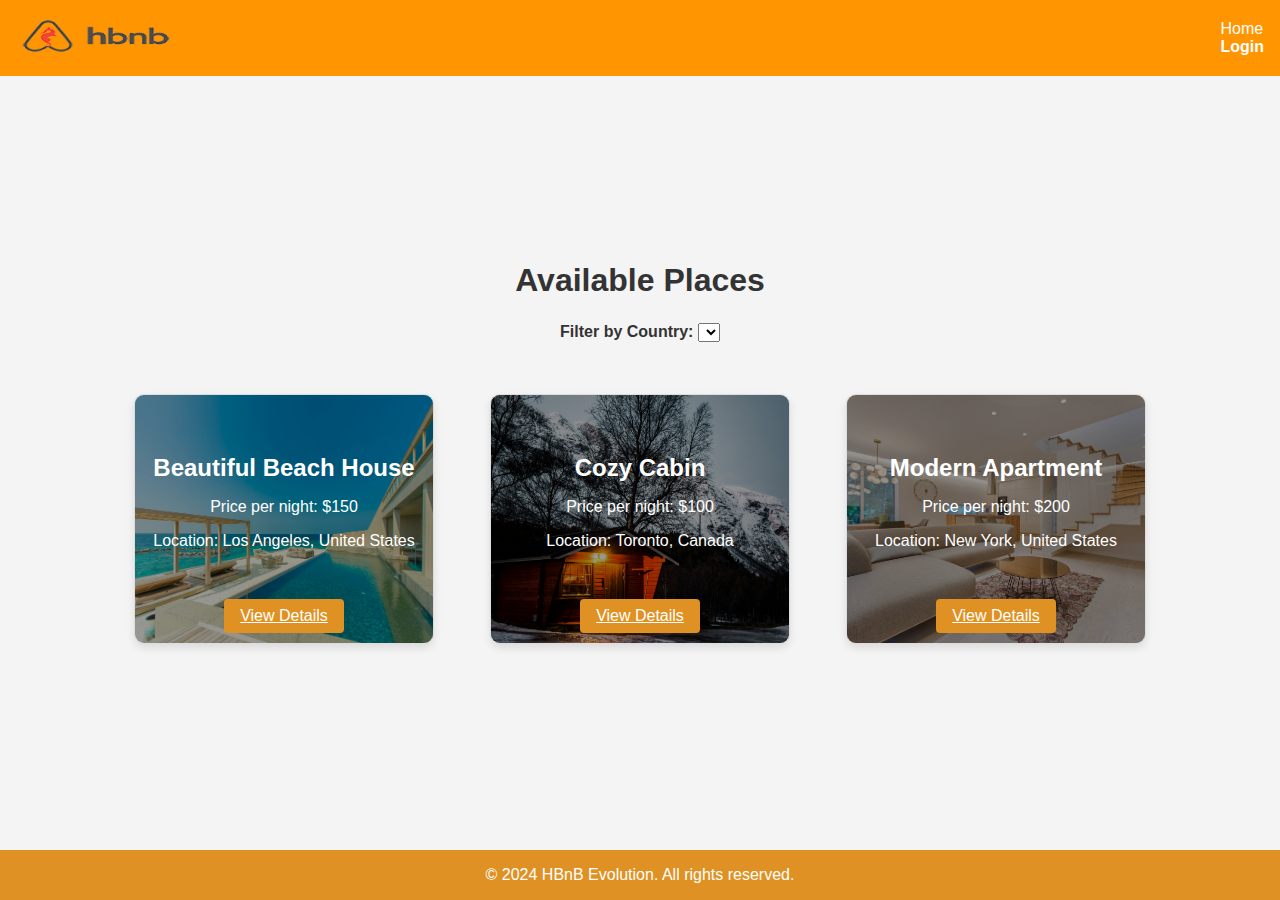
<file: 03-frontend/base_files/index.html>
<!DOCTYPE html>
<html lang="en">
<head>
    <meta charset="UTF-8">
    <meta name="viewport" content="width=device-width, initial-scale=1.0">
    <title>List of Places</title>
    <link rel="icon" type="image/png" href="./icon.png">
    <link rel="stylesheet" href="styles.css">
    <style>

        .logout-button {
            position: fixed;
            bottom: 10px;
            right: 10px;
            padding: 10px 20px;
            background-color: #ff4b5c;
            color: white;
            border: none;
            border-radius: 5px;
            cursor: pointer;
            display: none; /* Cacher le bouton par défaut */
        }
    </style>
</head>
<body>
    <!-- Header -->
    <header>
        <div class="logo">
            <a href="/"><img src="logo.png" alt="HBnB logo" width="160" height="40"></a>
        </div>
        <nav>
            <a href="index.html">Home</a>
            <a href="login.html" class="login-button" id="login-link">Login</a>
        </nav>
    </header>

    <!-- Main -->
    <main>
        <section id="available-places">
            <div class="centered-content">
                <h2 class="section-title">Available Places</h2>
                <div id="filter">
                    <label for="country-filter"><b>Filter by Country:</b></label>
                    <select id="country-filter">
                        <!-- Options will be populated dynamically -->
                    </select>
                </div>
            </div>
            <div id="places-list">
                <div class="place-card beach-house">
                    <div class="content">
                        <h3>Beautiful Beach House</h3>
                        <p>Price per night: $150</p>
                        <p>Location: Los Angeles, United States</p>
                    </div>
                    <a href="place.html" class="details-button">View Details</a>
                </div>
                <div class="place-card cozy-cabin">
                    <div class="content">
                        <h3>Cozy Cabin</h3>
                        <p>Price per night: $100</p>
                        <p>Location: Toronto, Canada</p>
                    </div>
                    <a href="place.html" class="details-button">View Details</a>
                </div>
                <div class="place-card modern-apartment">
                    <div class="content">
                        <h3>Modern Apartment</h3>
                        <p>Price per night: $200</p>
                        <p>Location: New York, United States</p>
                    </div>
                    <a href="place.html" class="details-button">View Details</a>
                </div>
            </div>
        </section>
    </main>

    <!-- Bouton Déconnecter -->
    <button id="logout-button" class="logout-button">Déconnecter</button>

    <!-- Footer -->
    <footer>
        <p>© 2024 HBnB Evolution. All rights reserved.</p>
    </footer>
    <script src="scripts.js"></script>
</body>
</html>
</file>
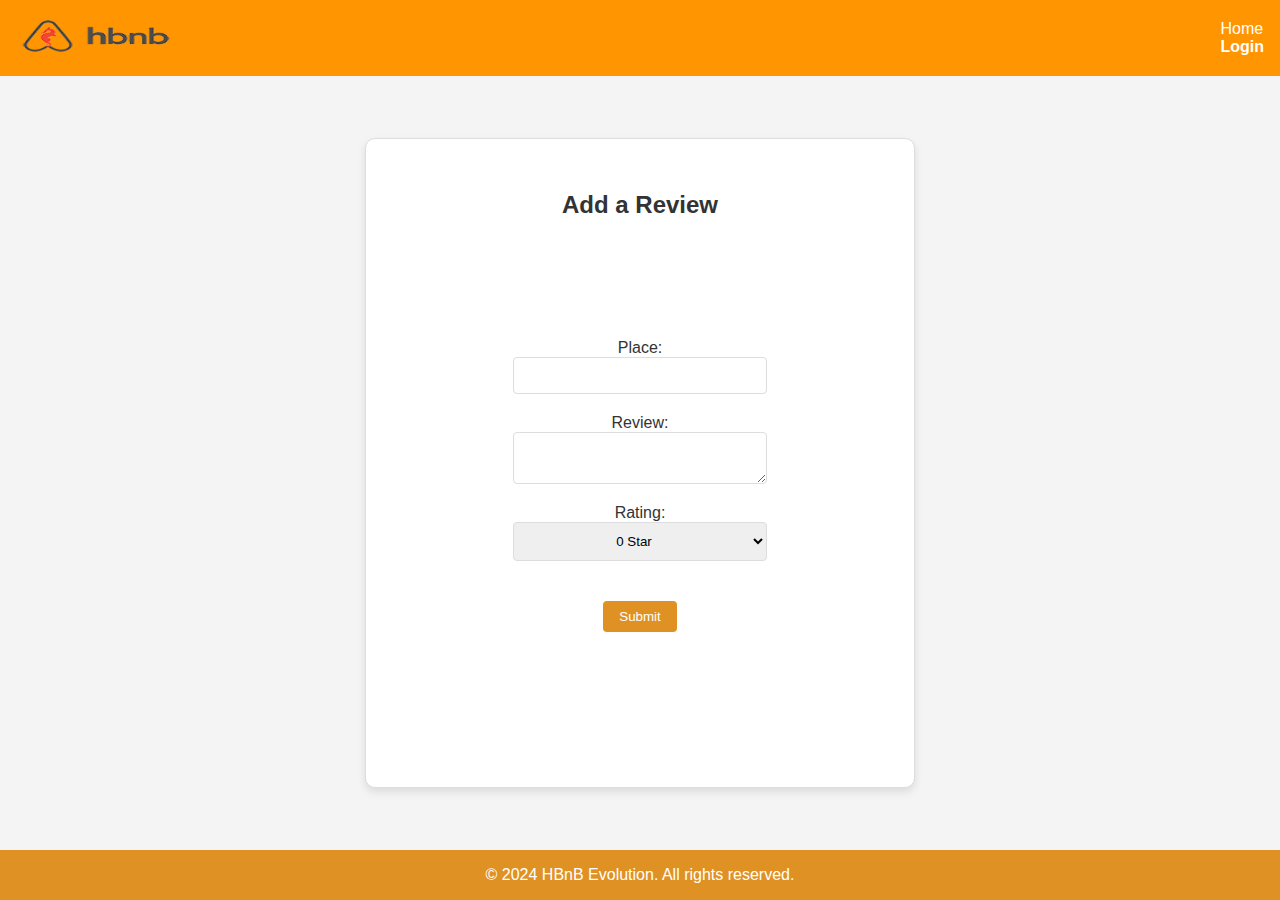
<file: 03-frontend/base_files/add_review.html>
<!DOCTYPE html>
<html lang="en">
<head>
    <meta charset="UTF-8">
    <meta name="viewport" content="width=device-width, initial-scale=1.0">
    <title>Add Review</title>
    <link rel="icon" type="image/png" href="./icon.png">
    <link rel="stylesheet" href="styles.css">
</head>
<body>
    <!-- Header -->
    <header>
        <div class="logo">
            <a href="/"><img src="logo.png" alt="HBnB logo" width="160" height="40"></a>
                </div>
                <nav>
                    <a href="index.html">Home</a>
                    <a href="login.html" class="login-button" id="login-link">Login</a>
                </nav>
    </header>

    <!-- Main -->
    <main>
        <form id="addreview-form">
            <h2>Add a Review</h2>
                <div class="addreview-form-content">
                    <label for="place">Place:</label>
                    <input type="text" id="place" name="place" readonly>

                    <label for="review">Review:</label>
                    <textarea id="review" name="review" required></textarea>

                    <label for="addreview-rating">Rating:</label>
                    <select id="addreview-rating" name="addreview-rating" required>
                        <option value="0">0 Star</option>
                        <option value="1">1 Star</option>
                        <option value="2">2 Stars</option>
                        <option value="3">3 Stars</option>
                        <option value="4">4 Stars</option>
                        <option value="5">5 Stars</option>
                    </select>

                    <button type="submit">Submit</button>
                </div>
        </form>
    </main>

    <!-- Footer -->
    <footer>
        <p>© 2024 HBnB Evolution. All rights reserved.</p>
    </footer>
    <script src="scripts.js"></script>
</body>
</html>
</file>
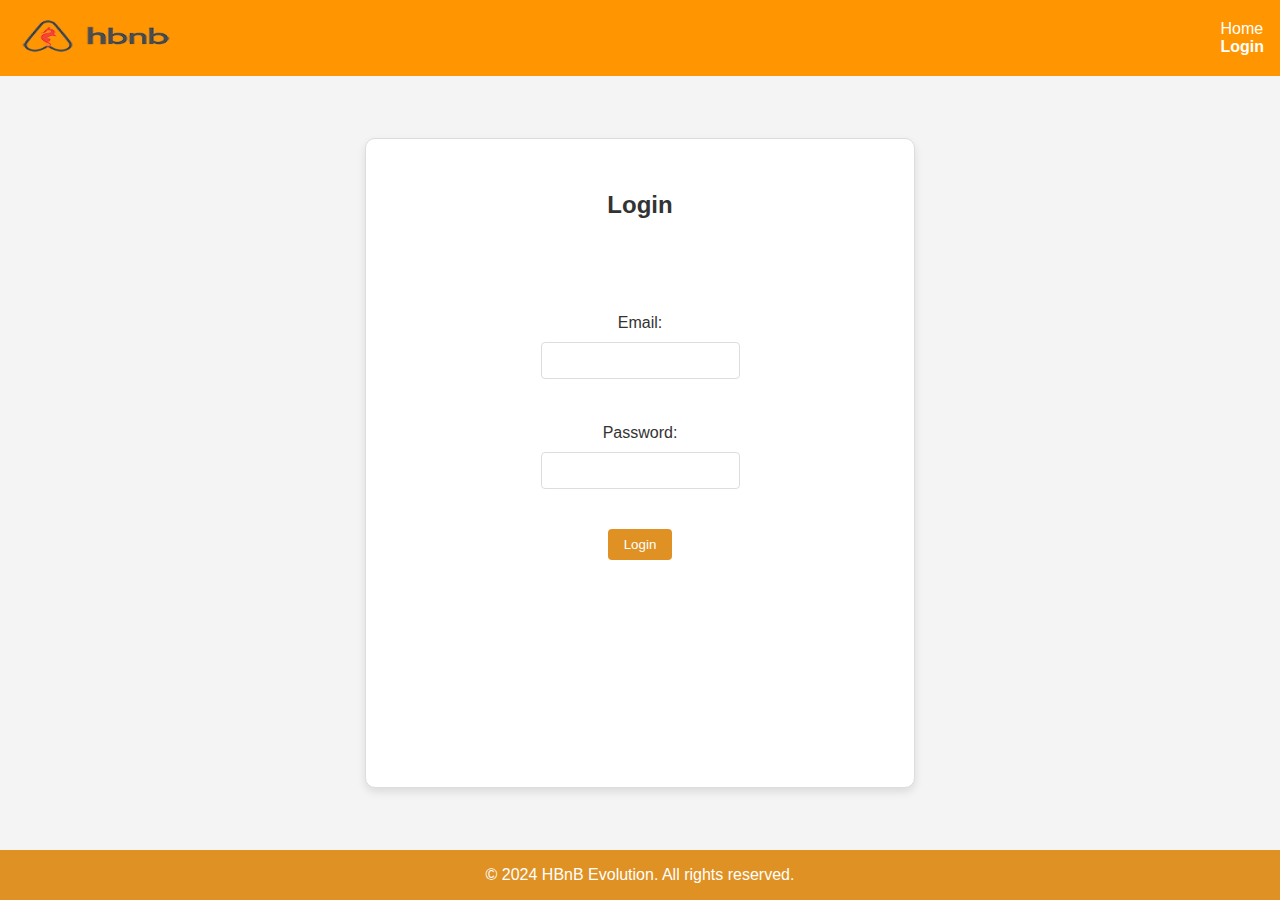
<file: 03-frontend/base_files/login.html>
<!DOCTYPE html>
<html lang="en">
<head>
    <meta charset="UTF-8">
    <meta name="viewport" content="width=device-width, initial-scale=1.0">
    <title>Login</title>
    <link rel="icon" type="image/png" href="./icon.png">
    <link rel="stylesheet" href="styles.css">
</head>
<body>
    <!-- Header -->
    <header>
        <div class="logo">
            <a href="/"><img src="logo.png" alt="HBnB logo" width="160" height="40"></a>
        </div>
        <nav>
            <a href="index.html">Home</a>
            <a href="login.html" class="login-button" id="login-link">Login</a>
        </nav>
    </header>

    <!-- Main -->
    <main>
        <form id="login-form">
            <h2>Login</h2>
            <div class="form-content">
                <label for="email">Email:</label>
                <input type="email" id="email" name="email" required>

                <label for="password">Password:</label>
                <input type="password" id="password" name="password" required>

                <button type="submit">Login</button>
            </div>
        </form>
    </main>

    <!-- Footer -->
    <footer>
        <p>© 2024 HBnB Evolution. All rights reserved.</p>
    </footer>
    <script src="scripts.js"></script>
</body>
</html>
</file>
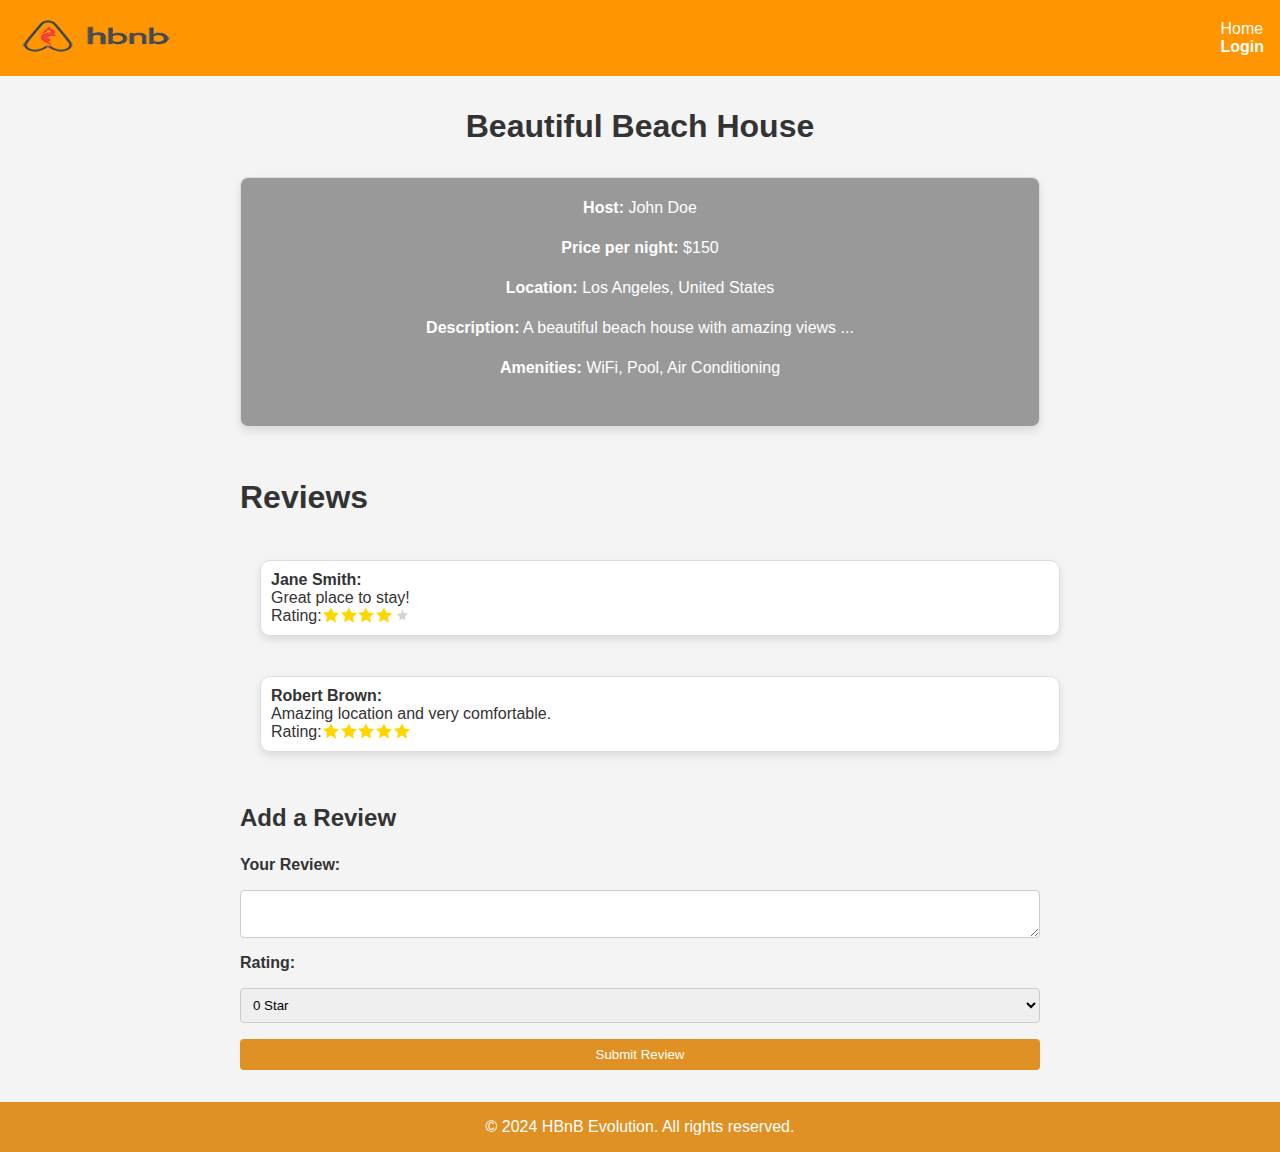
<file: 03-frontend/base_files/place.html>
<!DOCTYPE html>
<html lang="en">
<head>
    <meta charset="UTF-8">
    <meta name="viewport" content="width=device-width, initial-scale=1.0">
    <title>Place Details</title>
    <link rel="icon" type="image/png" href="./icon.png">
    <link rel="stylesheet" href="styles.css">
</head>
<body>
    <!-- Header -->
    <header>
        <div class="logo">
            <a href="/"><img src="logo.png" alt="HBnB logo" width="160" height="40"></a>
        </div>
        <nav>
            <a href="index.html">Home</a>
            <a href="login.html" class="login-button" id="login-link">Login</a>
        </nav>
    </header>

    <!-- Main -->
    <main class="place-details-page">
        <div class="centered-content">
            <h1 class="place-title">Beautiful Beach House</h1>
        </div>

        <section id="place-details" class="place-card details-card">
            <div class="place-info">
                <p class="host"><b>Host:</b> John Doe</p>
                <p class="price"><b>Price per night:</b> $150</p>
                <p class="location"><b>Location:</b> Los Angeles, United States</p>
                <p class="description"><b>Description:</b> A beautiful beach house with amazing views ...</p>
                <p class="amenities"><b>Amenities:</b> WiFi, Pool, Air Conditioning</p>
            </div>
        </section>

        <section id="reviews">
            <h2 class="section-title">Reviews</h2>
            <div class="review-card">
                <p class="user-name"><b>Jane Smith:</b></p>
                <p class="comment">Great place to stay!</p>
                <p class="rating">Rating:
                    <span class="star filled"></span>
                    <span class="star filled"></span>
                    <span class="star filled"></span>
                    <span class="star filled"></span>
                    <span class="star empty"></span></p>
            </div>
            <div class="review-card">
                <p class="user-name"><b>Robert Brown:</b></p>
                <p class="comment">Amazing location and very comfortable.</p>
                <p class="rating">Rating:
                    <span class="star filled"></span>
                    <span class="star filled"></span>
                    <span class="star filled"></span>
                    <span class="star filled"></span>
                    <span class="star filled"></span></p>
            </div>
        </section>

        <section id="add-review">
            <h2>Add a Review</h2>
            <form id="review-form">
                <label for="review-text"><b>Your Review:</b></label>
                <textarea id="review-text" name="review-text" required></textarea>

                <label for="review-rating"><b>Rating:</b></label>
                <select id="review-rating" name="review-rating" required>
                    <option value="0">0 Star</option>
                    <option value="1">1 Star</option>
                    <option value="2">2 Stars</option>
                    <option value="3">3 Stars</option>
                    <option value="4">4 Stars</option>
                    <option value="5">5 Stars</option>
                </select>

                <button type="submit">Submit Review</button>
            </form>
        </section>
    </main>

    <!-- Footer -->
    <footer>
        <p>© 2024 HBnB Evolution. All rights reserved.</p>
    </footer>
    <script src="scripts.js"></script>
</body>
</html>
</file>
<file: 03-frontend/base_files/styles.css>
html, body {
    height: 100%;
    margin: 0;
    scroll-behavior: smooth;
}

* {
    box-sizing: border-box;
    margin: 0;
    padding: 0;
    font-family: Arial, sans-serif;
}

body {
    background-color: #f4f4f4;
    color: #333;
    display: flex;
    flex-direction: column;
}

header {
    background-color: #ff9500;
    color: #fff;
    padding: 1rem;
    display: flex;
    align-items: center;
}

nav {
    margin-left: auto;
}

nav a {
    color: #fff;
    text-decoration: none;
    margin-left: 2rem; /* Augmentez la marge ici pour plus d'espacement */
}

nav a.login-button {
    font-weight: bold;
}

main {
    padding: 2rem;
    flex: 1;
    background-color: #f4f4f4;
    display: flex;
    flex-direction: column;
    align-items: center;
    justify-content: center;
}

footer {
    background-color: #e09123;
    color: #fff;
    padding: 1rem;
    text-align: center;
}

.section-title {
    font-size: 2rem;
    margin-bottom: 1.5rem;
}

.centered-content {
    text-align: center;
    margin: 0 auto;
}

#places-list {
    margin-top: 2rem;
    display: flex;
    flex-wrap: wrap;
    gap: 1rem;
    justify-content: center;
}

.place-card, .review-card {
    margin: 20px;
    padding: 10px;
    border: 1px solid #ddd;
    border-radius: 10px;
    background: #fff;
}

.place-card {
    background-size: cover;
    background-position: center;
    width: 300px;
    height: 250px;
    color: #fff;
    display: flex;
    flex-direction: column;
    justify-content: space-between;
    box-shadow: 0 4px 8px rgba(0, 0, 0, 0.1);
    position: relative;
    overflow: hidden;
}

.place-card .content {
    display: flex;
    flex-direction: column;
    justify-content: center;
    align-items: center;
    text-align: center;
    flex: 1;
}

.place-card::before {
    content: "";
    position: absolute;
    top: 0;
    left: 0;
    width: 100%;
    height: 100%;
    background: rgba(0, 0, 0, 0.4);
    z-index: 1;
}

.place-card h3, .place-card p {
    padding: 0.5rem;
    margin: 0;
    position: relative;
    z-index: 2;
}

.place-card h3 {
    font-size: 1.5rem;
    font-weight: bold;
}

.details-button {
    background-color: #e09123;
    color: #fff;
    border: none;
    cursor: pointer;
    padding: 0.5rem 1rem;
    border-radius: 4px;
    position: relative;
    z-index: 2;
    align-self: center;
}

.details-button:hover {
    background-color: #d08020;
}

.beach-house {
    background-image: url('beautiful-beach-house.jpg');
}

.cozy-cabin {
    background-image: url('cozy-cabin.jpg');
}

.modern-apartment {
    background-image: url('modern-apartment.jpg');
}

/* --- Styles for the Place Page --- */
.place-details-page #place-details {
    margin-top: 2rem;
    width: 100%;
    max-width: 800px;
    background: #fff;
    border-radius: 8px;
    box-shadow: 0 4px 8px rgba(0, 0, 0, 0.1);
    display: flex;
    flex-direction: column;
    align-items: center;
}

.place-details-page .place-info {
    text-align: center;
}

.place-details-page .place-info p {
    line-height: 1.5;
}

.place-details-page #reviews {
    width: 100%;
    max-width: 800px;
    margin-top: 2rem;
    padding: 0;
    box-sizing: border-box;
    display: flex;
    flex-direction: column;
    align-items: flex-start;
}

.place-details-page .review-card {
    background: #fff;
    padding: 10px;
    border: 1px solid #ddd;
    border-radius: 10px;
    box-shadow: 0 4px 8px rgba(0, 0, 0, 0.1);
    margin-bottom: 20px;
    width: 100%;
    box-sizing: border-box;
}

.place-details-page #add-review {
    margin-top: 2rem;
    width: 100%;
    max-width: 800px;
}

.rating {
    display: flex;
    gap: 0.1rem;
}

.star {
    width: 1rem;
    height: 1rem;
    background: url('star-empty.svg') no-repeat center center;
    background-size: contain;
}

.star.filled {
    background: url('star-filled.svg') no-repeat center center;
    background-size: contain;
}

#add-review h2 {
    font-size: 1.50rem;
    margin-bottom: 1.5rem;
}

#review-form {
    display: flex;
    flex-direction: column;
    gap: 1rem;
}

#review-form label {
    font-weight: bold;
}

#review-form textarea {
    width: 100%;
    padding: 0.5rem;
    border-radius: 4px;
    border: 1px solid #ccc;
}

#review-form select {
    width: 100%;
    padding: 0.5rem;
    border-radius: 4px;
    border: 1px solid #ccc;
}

#review-form button {
    background-color: #e09123;
    color: #fff;
    border: none;
    cursor: pointer;
    padding: 0.5rem 1rem;
    border-radius: 4px;
}

#review-form button:hover {
    background-color: #d08020;
}

/* --- Styles for the Login Page --- */
#login-form {
    margin: 20px auto;
    width: 100%;
    max-width: 550px;
    height: 650px;
    padding: 20px;
    background: #fff;
    border: 1px solid #ddd;
    border-radius: 10px;
    box-shadow: 0 4px 8px rgba(0, 0, 0, 0.1);
    display: flex;
    flex-direction: column;
    align-items: center;
    text-align: center;
}

#login-form h2 {
    margin-top: 2rem;
    margin-bottom: 20px;
    text-align: center;
}

.form-content {
    width: 100%;
    display: flex;
    flex-direction: column;
    align-items: center;
    margin-top: 50px;
}

#login-form label {
    margin-top: 25px;
    margin-bottom: 10px;
}

#login-form input {
    width: auto;
    padding: 10px;
    margin-bottom: 20px;
    border: 1px solid #ddd;
    border-radius: 4px;
}

#login-form button {
    background-color: #e09123;
    color: #fff;
    border: none;
    cursor: pointer;
    padding: 0.5rem 1rem;
    border-radius: 4px;
    margin-top: 20px;
}

/* --- Styles for the Add Review Page --- */
#addreview-form {
    margin: 20px auto;
    width: 100%;
    max-width: 550px;
    height: 650px;
    padding: 20px;
    background: #fff;
    border: 1px solid #ddd;
    border-radius: 10px;
    box-shadow: 0 4px 8px rgba(0, 0, 0, 0.1);
    display: flex;
    flex-direction: column;
    align-items: center;
    text-align: center;
}

#addreview-form h2 {
    margin-top: 2rem;
    margin-bottom: 20px;
    text-align: center;
}

.addreview-form-content {
    width: 100%;
    display: flex;
    flex-direction: column;
    align-items: center;
    margin-top: 100px;
}

#addreview-form input {
    width: 50%;
    padding: 10px;
    margin-bottom: 20px;
    border: 1px solid #ddd;
    border-radius: 4px;
}

#addreview-form textarea {
    width: 50%;
    padding: 10px;
    margin-bottom: 20px;
    border: 1px solid #ddd;
    border-radius: 4px;
}

#addreview-form select {
    width: 50%;
    padding: 10px;
    margin-bottom: 20px;
    border: 1px solid #ddd;
    border-radius: 4px;
    text-align: center;
}

#addreview-form button {
    background-color: #e09123;
    color: #fff;
    border: none;
    cursor: pointer;
    padding: 0.5rem 1rem;
    border-radius: 4px;
    margin-top: 20px;
}

/* style for the button disconnect */
.logout-button {
    position: fixed;
    bottom: 10px;
    right: 10px;
    padding: 10px 20px;
    background-color: #ff4b5c;
    color: white;
    border: none;
    border-radius: 5px;
    cursor: pointer;
    display: none; /* Le bouton is hiding */
}

.logout-button:hover {
    background-color: #e04452;
}
</file>
